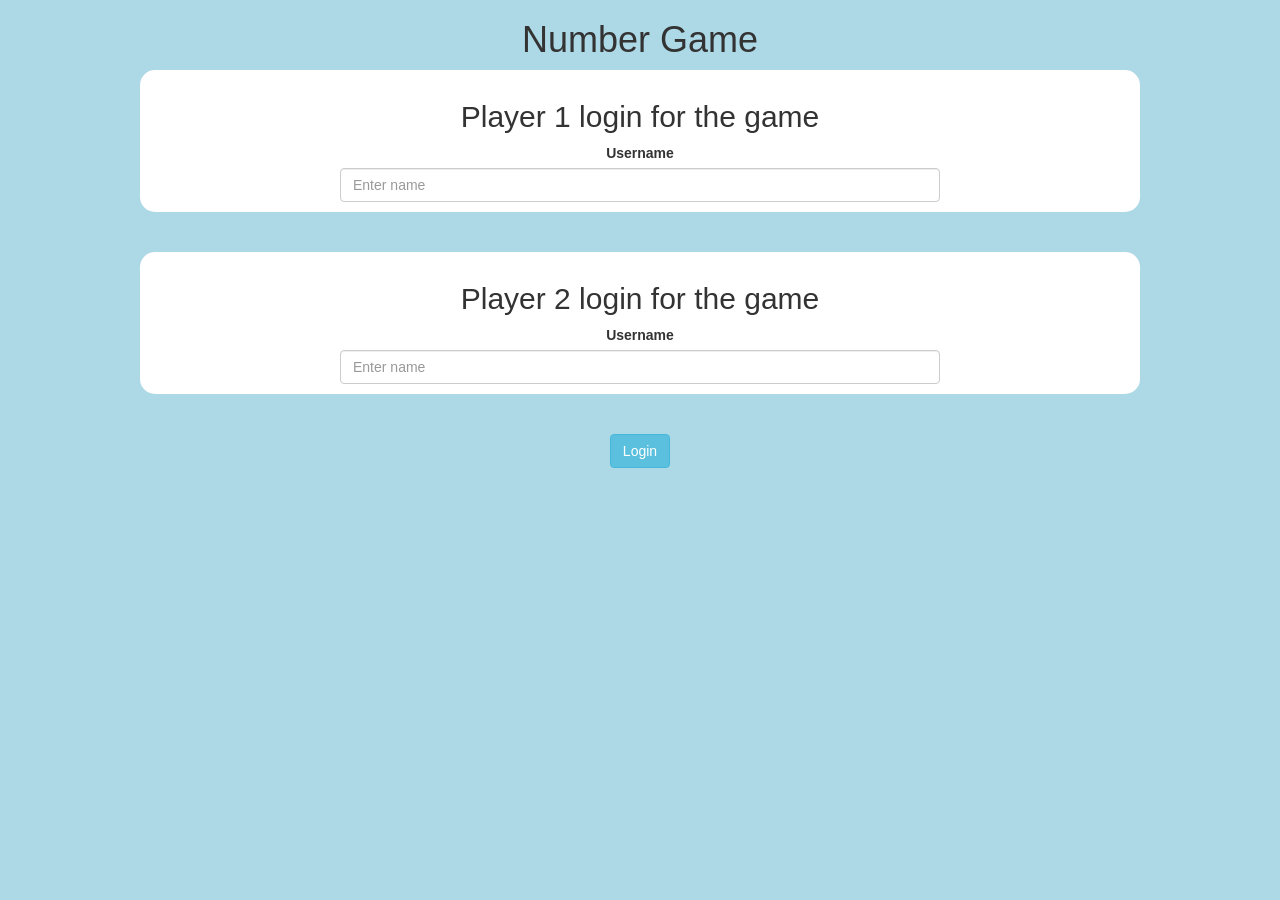
<file: index.html>
<!DOCTYPE html>
<html>
<head>
	<title>Number Game</title>

<meta name="viewport" content="width=device-width, initial-scale=1">
<link rel="stylesheet" href="https://maxcdn.bootstrapcdn.com/bootstrap/3.4.0/css/bootstrap.min.css">
<script src="https://ajax.googleapis.com/ajax/libs/jquery/3.4.1/jquery.min.js"></script>
<script src="https://maxcdn.bootstrapcdn.com/bootstrap/3.4.0/js/bootstrap.min.js"></script>

<link rel="stylesheet" type="text/css" href="game.css">

<script src="game_login.js"></script>
</head>
<body>
<center>
	<h1>Number Game</h1>
	<div class="login_div1">
		<h2>Player 1 login for the game</h2>
		<label>Username</label>
		<input type="text" id="player1_name_input" class="form-control" placeholder="Enter name" style="width: 600px;">
	</div>
	<br>
	<br>

	<div class="login_div2">
		<h2>Player 2 login for the game</h2>
		<label>Username</label>
		<input type="text" id="player2_name_input" class="form-control" placeholder="Enter name" style="width: 600px;">
	</div>
	<br>
	<br>
	<button class="btn btn-info" onclick="adduser()">Login</button>
</center>
</body>
</html>
</file>
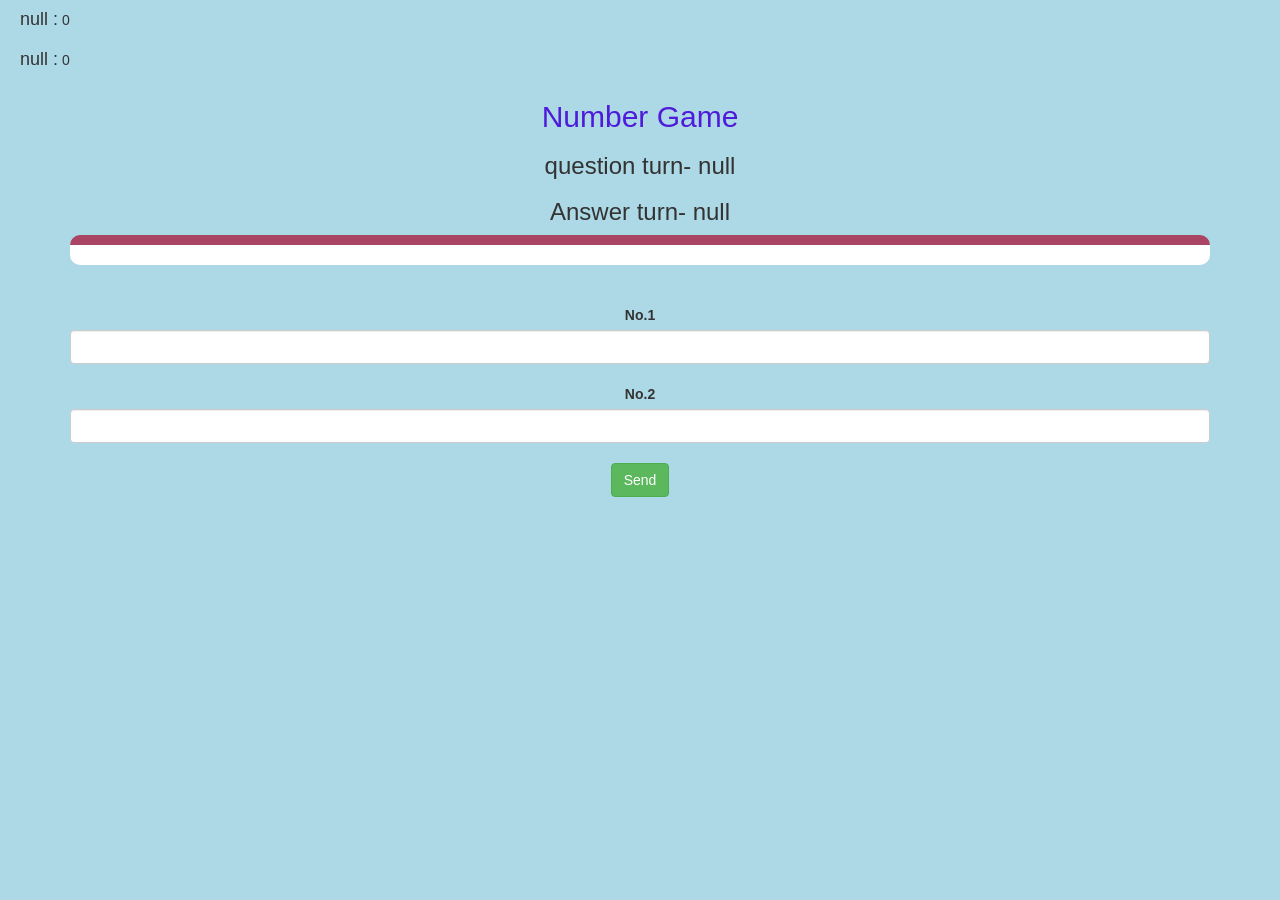
<file: game_page.html>
<!DOCTYPE html>
<html>
<head>
	<title>Number Game</title>

<meta name="viewport" content="width=device-width, initial-scale=1">
<link rel="stylesheet" href="https://maxcdn.bootstrapcdn.com/bootstrap/3.4.0/css/bootstrap.min.css">
<script src="https://ajax.googleapis.com/ajax/libs/jquery/3.4.1/jquery.min.js"></script>
<script src="https://maxcdn.bootstrapcdn.com/bootstrap/3.4.0/js/bootstrap.min.js"></script>

<link rel="stylesheet" type="text/css" href="game.css">
</head>
<body>
<h4 id="player1_name"></h4> <span id="player1_score"></span>
<br>
<h4 id="player2_name"></h4> <span id="player2_score"></span>

<div class="container">
	<center>
		<h2 style="color: rgb(78, 27, 218);">Number Game</h2>
        <h3 id="player_question"></h3>
		<h3 id="player_answer"></h3>
        <div id="output"></div>

		<br>
		<br>

		<label>No.1</label>
       <input type="number" id="number1" class="form-control">
		<br>
		<label>No.2</label>
       <input type="number" id="number2" class="form-control">
	   <br>
		<button onclick="send()" class="btn btn-success"> Send</button>

	</center>
</div>

<script src="game_page.js"></script>
</body>
</html>
</file>
<file: game.css>
body
{
	background: lightblue;
}

	.login_div1 , .login_div2
	{
		background: white;
		padding: 10px;
		float: none;
		border-radius: 15px;
		width: 1000px;
	}


#player1_name , #player2_name
{
	display: inline-block;
	margin-left: 20px;
}
#word
{
	width: 60%;
}
#word_display
{
	letter-spacing: 5px;
}
#output
{
background: white;
border-radius: 10px;
border-top: 10px solid #AA4465;
padding: 10px;
float: none;
text-align: left;
}
</file>
